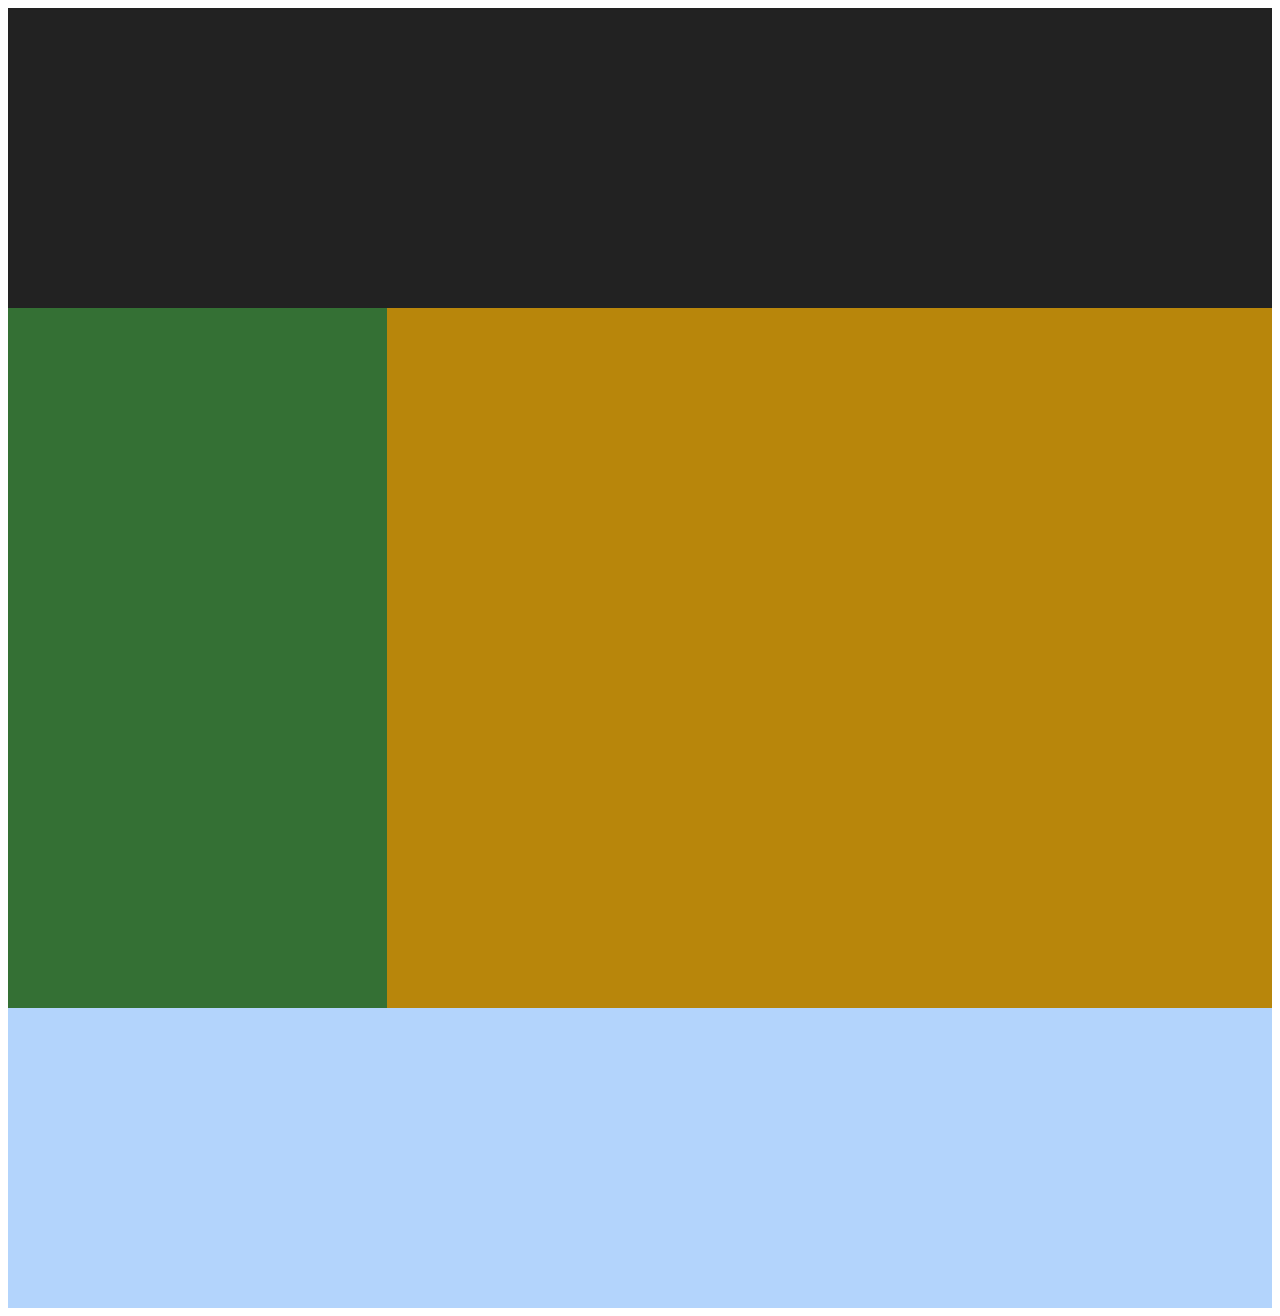
<file: new.html>
<!DOCTYPE html>
<html lang="en">
<head>
    <meta charset="UTF-8">
    <title>Title</title>
</head>
<body>
<link rel="stylesheet" href="new.css">

<div class="header"></div>
<div class="box">
    <div class="jdq"></div>
    <div class="wrapper"></div>
    <div class="wrapper"></div>
</div>
<div class="footer"></div>
</body>
</html>
</file>
<file: new.css>
.header {
    width: 100%;
    height: 300px;
    background-color: #222222;
}
.box {
    width: 100%;
    height: 700px;
    background-color:  gold;
}
.jdq {
    width: 30%;
    height: 100%;
    background-color: #347034;
    float: left;

}
.wrapper {
    width: 70%;
    height: 50%;
    float: right;
    clear: right;
    background-color: darkgoldenrod;

}
.footer {
    width: 100%;
    height: 300px;
    background-color: #b3d4fc;
}
</file>
